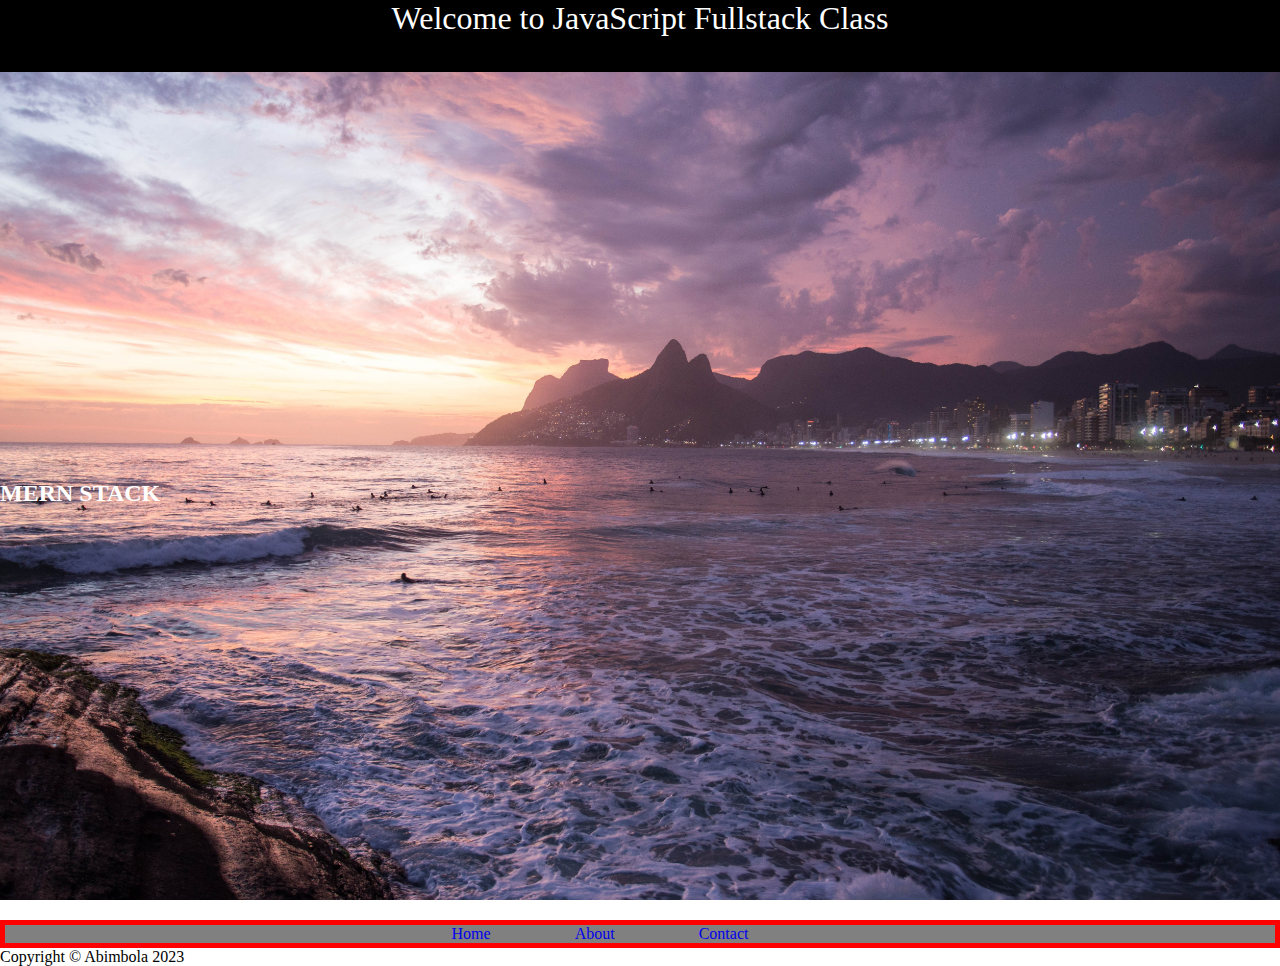
<file: pages/index.html>
<!DOCTYPE html>
<html lang="en">
  <head>
    <meta charset="UTF-8" />
    <meta http-equiv="X-UA-Compatible" content="IE=edge" />
    <meta name="viewport" content="width=device-width, initial-scale=1.0" />
    <link rel="stylesheet" href="/styles/styles.css" />
    <title>Html and Css</title>
  </head>
  <body>
    <header>Welcome to JavaScript Fullstack Class</header>
    <main>
      <!-- <img src="assets/ben-iwara-JpCPtdCPXLE-unsplash.jpg" alt="" /> -->
      <section class="main-hero">
        <div class="hero"></div>
        <h2 class="hero-text">MERN STACK</h2>
      </section>
      <nav>
        <ul>
          <li><a href="#">Home</a></li>
          <li><a href="#">About</a></li>
          <li><a href="#">Contact</a></li>
        </ul>
      </nav>
    </main>
    <!-- Relative and Absolute positions -->
    <!-- <div class="main">
      <div class="inner-main red">
        <h1>red box</h1>
      </div>
      <div class="inner-main blue">
        <h1>blue box</h1>
      </div>
      <div class="inner-main purple">
        <h1>purple box</h1>
      </div>
      <div class="inner-main black">
        <h1>black box</h1>
      </div>
    </div> -->
    <footer>
      <p>Copyright &copy; Abimbola 2023</p>
    </footer>
  </body>
</html>
</file>
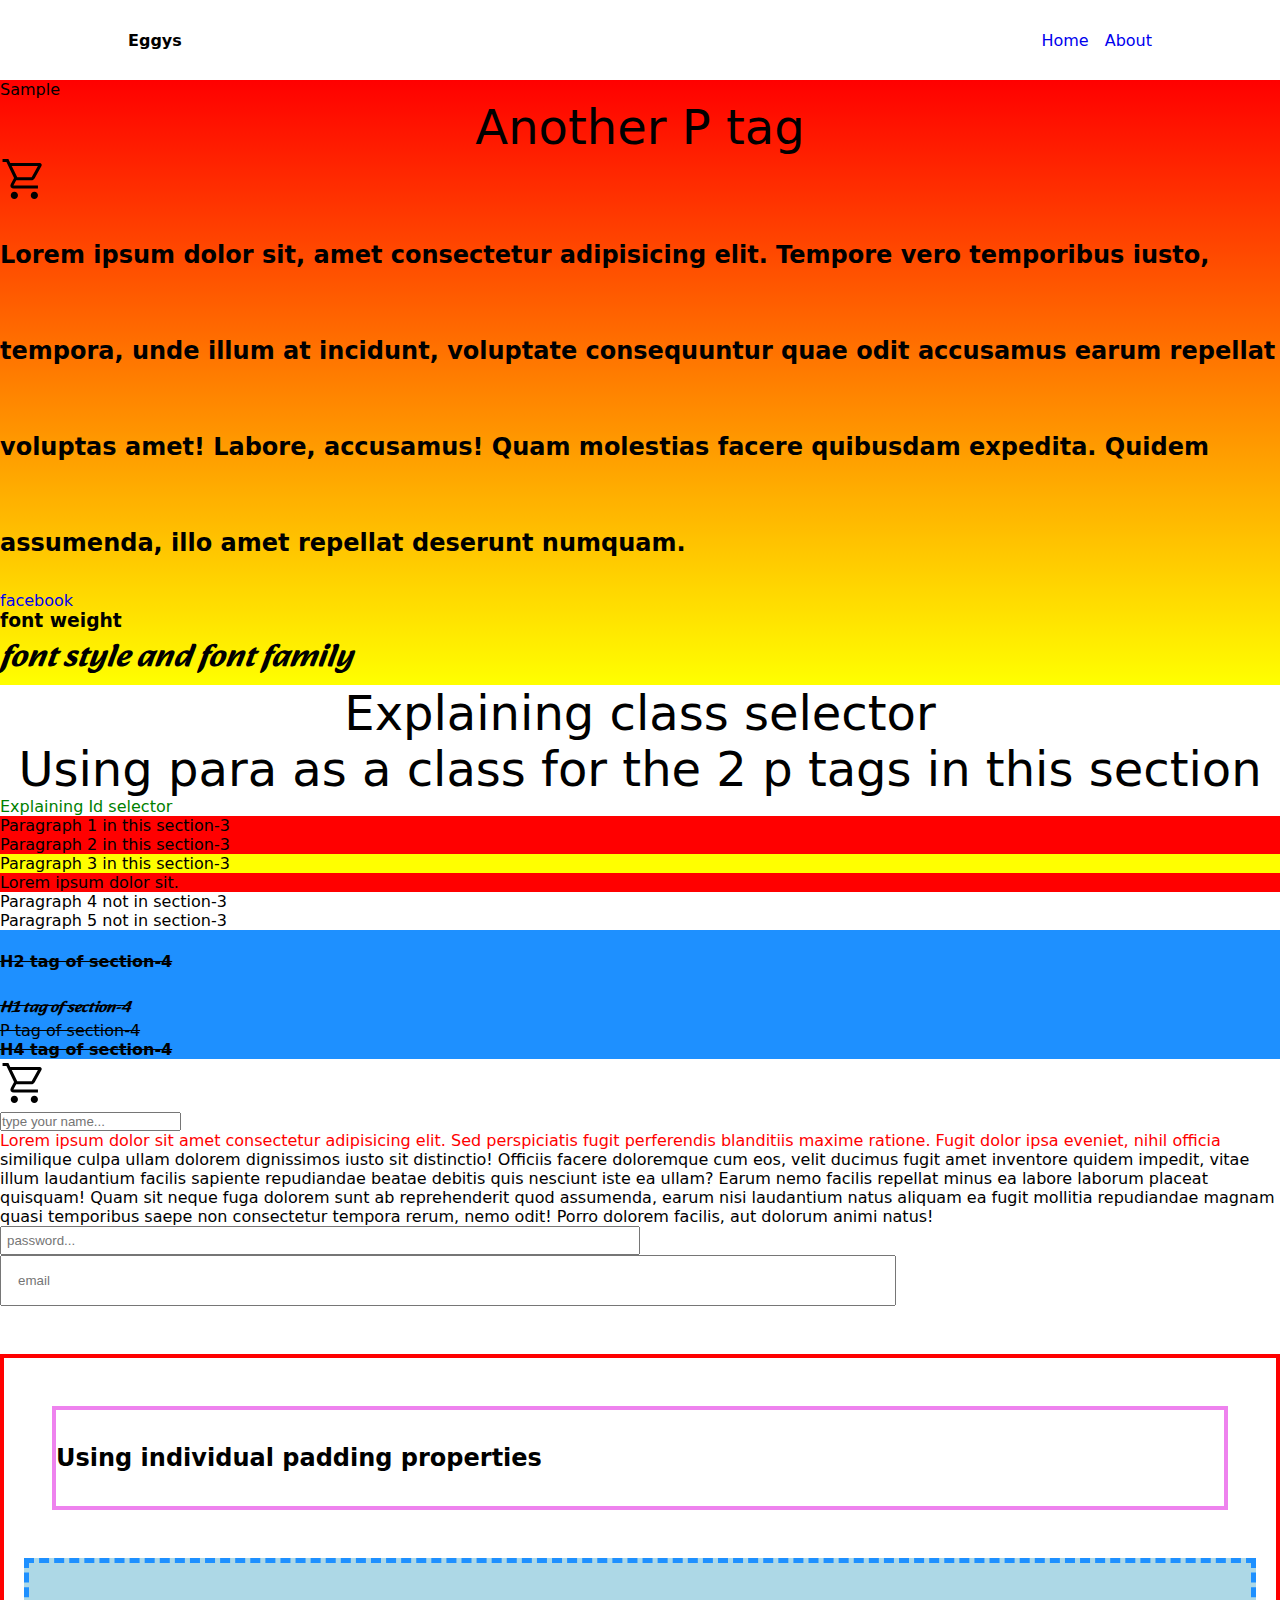
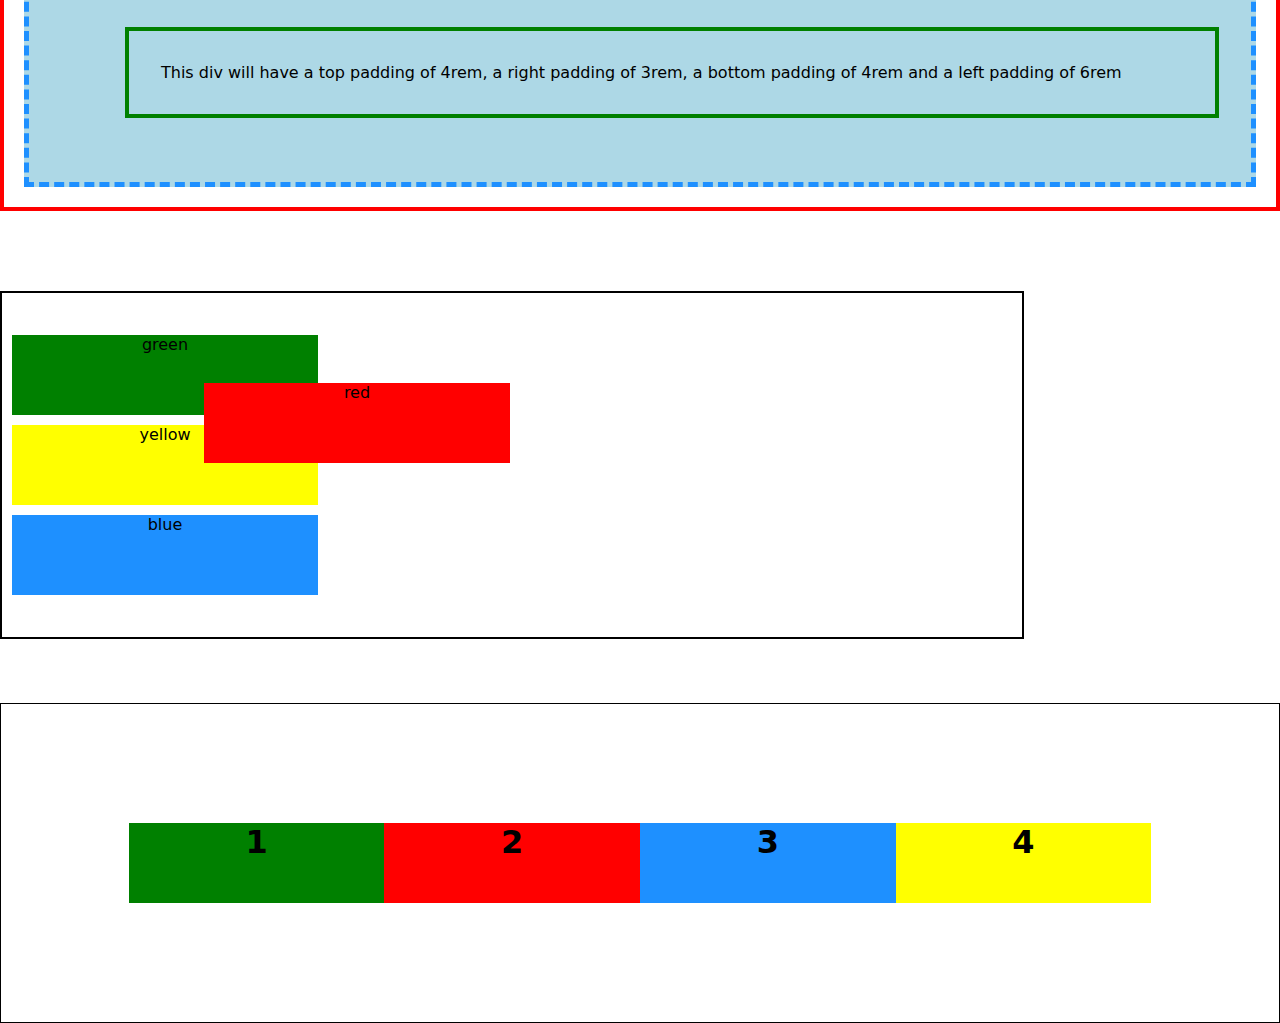
<file: pages/sample.html>
<!DOCTYPE html>
<html lang="en">
  <head>
    <meta charset="UTF-8" />
    <meta http-equiv="X-UA-Compatible" content="IE=edge" />
    <meta name="viewport" content="width=device-width, initial-scale=1.0" />
    <link rel="stylesheet" href="/styles/sample.css" />
    <link rel="preconnect" href="https://fonts.googleapis.com" />
    <link rel="preconnect" href="https://fonts.gstatic.com" crossorigin />
    <link
      href="https://fonts.googleapis.com/css2?family=Alkatra:wght@400;500&display=swap"
      rel="stylesheet"
    />
    <title>Sample Page</title>
  </head>
  <body>
    <nav>
      <h4>Eggys</h4>
      <ul>
        <li><a href="#">Home</a></li>
        <li><a href="#">About</a></li>
      </ul>
    </nav>

    <!-- =========================================================== -->
    <section class="section-1">
      <p>Sample</p>
      <p class="para">Another P tag</p>
      <img src="/assets/shopping_cart_FILL0_wght400_GRAD0_opsz48.svg" alt="" />
      <h2>
        Lorem ipsum dolor sit, amet consectetur adipisicing elit. Tempore vero
        temporibus iusto, tempora, unde illum at incidunt, voluptate
        consequuntur quae odit accusamus earum repellat voluptas amet! Labore,
        accusamus! Quam molestias facere quibusdam expedita. Quidem assumenda,
        illo amet repellat deserunt numquam.
      </h2>
      <a href="#">facebook</a>
      <h3>font weight</h3>
      <h1>font style and font family</h1>
    </section>

    <!-- ====================================================== -->
    <!-- Selectors -- simple selectors(id, class, element), universal,combinator(descendant, child) group, pseudo-classes and pseudo-elements, attribute selectors -->
    <!-- ====================================================== -->
    <section class="section-2">
      <p class="para">Explaining class selector</p>
      <p class="para">Using para as a class for the 2 p tags in this section</p>
      <p id="id-of-paragraph">Explaining Id selector</p>
    </section>

    <!-- ====================================================== -->
    <!--For combinator (descendant and child selectors) -->
    <!-- ====================================================== -->
    <section class="section-3">
      <p>Paragraph 1 in this section-3</p>
      <p>Paragraph 2 in this section-3</p>
      <div>
        <p>Paragraph 3 in this section-3</p>
      </div>
      <p>Lorem ipsum dolor sit.</p>
    </section>
    <p>Paragraph 4 not in section-3</p>
    <p>Paragraph 5 not in section-3</p>

    <!-- ====================================================== -->
    <!-- For group selector -->
    <!-- ====================================================== -->
    <section class="section-4">
      <h2>H2 tag of section-4</h2>
      <h1>H1 tag of section-4</h1>
      <p>P tag of section-4</p>
      <h4>H4 tag of section-4</h4>
    </section>

    <!-- ====================================================== -->
    <!-- Pseudo-classes(uses a single colon) -->
    <!-- ====================================================== -->
    <section class="section-5">
      <img
        src="/assets/shopping_cart_FILL0_wght400_GRAD0_opsz48.svg"
        alt="shopping cart icon"
      />
      <form>
        <input type="text" placeholder="type your name..." />
      </form>
    </section>

    <!-- ====================================================== -->
    <!-- Pseudo-elements(uses a double colon) -->
    <!-- ====================================================== -->
    <section class="section-6">
      <p>
        Lorem ipsum dolor sit amet consectetur adipisicing elit. Sed
        perspiciatis fugit perferendis blanditiis maxime ratione. Fugit dolor
        ipsa eveniet, nihil officia similique culpa ullam dolorem dignissimos
        iusto sit distinctio! Officiis facere doloremque cum eos, velit ducimus
        fugit amet inventore quidem impedit, vitae illum laudantium facilis
        sapiente repudiandae beatae debitis quis nesciunt iste ea ullam? Earum
        nemo facilis repellat minus ea labore laborum placeat quisquam! Quam sit
        neque fuga dolorem sunt ab reprehenderit quod assumenda, earum nisi
        laudantium natus aliquam ea fugit mollitia repudiandae magnam quasi
        temporibus saepe non consectetur tempora rerum, nemo odit! Porro dolorem
        facilis, aut dolorum animi natus!
      </p>
    </section>

    <!-- ====================================================== -->
    <!--attribute selectors (styling based on the elements attribute) -->
    <!-- ====================================================== -->
    <section class="section-7">
      <form action="">
        <input type="password" name="" id="" placeholder="password..." />
        <input type="email" name="" id="" placeholder="email" />
      </form>
    </section>

    <!-- ====================================================== -->
    <!-- Box Model -->
    <!-- Box model is a box that wraps around every html element. It consists of margins, borders, padding and the actual element.-->
    <!-- 1) Content- The content of the box. text, images, etc -->
    <!-- 2) Padding- Clears an area around the content, padding is transparent. -->
    <!-- 3) Border- The border goes around the padding and content -->
    <!-- 4) Margin- Clears an area outside the border. Margin is also transparent. -->
    <!-- ========================== -->
    <!-- Padding -->
    <!-- The css padding properties are use to generate space around an element's content, inside of any defined borders...see below for the padding properties which we can use to have full control of the element. -->
    <!-- Padding right -->
    <!-- Padding left -->
    <!-- Padding bottom -->
    <!-- Padding top -->
    <!-- =========================================================== -->
    <section class="section-8">
      <h2>Using individual padding properties</h2>
      <div>
        <p>
          This div will have a top padding of 4rem, a right padding of 3rem, a
          bottom padding of 4rem and a left padding of 6rem
        </p>
      </div>
    </section>

    <!-- ====================================================== -->
    <!-- The position properties -->
    <!-- <button>Submit</button> -->

    <!-- ====================================================== -->
    <!-- /* First-of-type, Fisrt-child, Last-child, Last-of-type, Nth child, Nth-of-type  */ -->
    <!-- ====================================================== -->
    <!-- <section class="section-9">
      <p>
        Lorem ipsum dolor sit amet consectetur adipisicing elit. Excepturi,
        voluptatem!
      </p>
      <p>
        Lorem ipsum dolor sit amet consectetur adipisicing elit. Excepturi,
        voluptatem!
      </p>
      <div>
        Lorem ipsum dolor sit amet consectetur, adipisicing elit. Voluptates
        inventore corporis ex sapiente possimus. Id impedit delectus labore enim
        deserunt?
      </div>
      <ul>
        <li>Item 1</li>
        <li>Item 2</li>
        <li>Item 3</li>
        <li>Item 4</li>
        <li>Item 5</li>
      </ul>
      <div class="box">
        <p>
          Lorem, ipsum dolor sit amet consectetur adipisicing elit. Voluptatibus
          eveniet expedita minus. Aspernatur atque praesentium repellat suscipit
          incidunt ea quibusdam?
        </p>
      </div>
      <div class="box-2">
        <p>
          Lorem, ipsum dolor sit amet consectetur adipisicing elit. Voluptatibus
          eveniet expedita minus. Aspernatur atque praesentium repellat suscipit
          incidunt ea quibusdam?
        </p>
      </div>
    </section> -->

    <section class="section-9">
      <div class="box red">red</div>
      <div class="box green">green</div>
      <div class="box yellow">yellow</div>
      <div class="box blue">blue</div>
    </section>

    <!-- ============================================================ -->
    <!-- CSS Flexbox -->
    <!-- To use flexbox we need a parent container (a div or a semantic tag) with a declaration of position: flex. Flexbox has other properties like justify-content, align-items, align-content, gap, etc See below for examples. -->
    <!-- ============================================================ -->
    <section class="section-10">
      <div class="box Green">1</div>
      <div class="box Red">2</div>
      <div class="box Blue">3</div>
      <div class="box Yellow">4</div>
    </section>









    <section>
      <div class="container">
        <div class="testimonial">
          <div class="div1">
            <div class="joseph"></div>
            <div class="peter"></div>
          </div>
          <div class="div2">
            <div class="rilwan"></div>
          </div>
        </div>
      </div>
    </section>

















  </body>
</html>
</file>
<file: styles/styles.css>
* {
  margin: 0;
  padding: 0;
}

header {
  background-color: #000;
  color: #fff;
  font-size: 2em;
  height: 8%;
  left: 0;
  position: fixed;
  text-align: center;
  top: 0;
  width: 100%;
  z-index: 1;
}

/*Positions */
/* Static, Relative, Absolute, Fixed, Sticky */

.main {
  width: 100%;
  border: 4px solid black;
  position: relative;
}

img {
  width: 100%;
  object-fit: cover;
}

.main-hero {
  position: relative;
}

.hero {
  background-image: url("../assets/jason-ortego-TznjqhCHR9g-unsplash\ \(1\).jpg");
  background-size: cover;
  background-repeat: no-repeat;
  background-position: center;
  height: 100vh;
  position: relative;
}

.hero-text {
  color: white;
  font-weight: bold;
  position: absolute;
  top: 30rem;
}

a {
  text-decoration: none;
}

a:hover {
  text-decoration: underline;
  color: yellow;
}

nav {
  background-color: #808080;
  text-align: center;
  border: 5px solid red;
  margin-top: 20px;
}

li {
  display: inline;
  margin-right: 80px;
}

.inner-main {
  width: 40%;
  color: white;
  height: 5rem;
  text-align: center;
}

.red {
  background-color: red;
  position: absolute;
  left: 5rem;
  z-index: -1;
}

.blue {
  background-color: blue;
}

.purple {
  background-color: purple;
}

.black {
  background-color: black;
}
</file>
<file: styles/sample.css>
/* @import url("https://fonts.googleapis.com/css2?family=Alkatra:wght@400;500&display=swap"); */

* {
  margin: 0;
  padding: 0;
  box-sizing: border-box;
}

body {
  font-family: system-ui, -apple-system, BlinkMacSystemFont, "Segoe UI", Roboto,
    Oxygen, Ubuntu, Cantarell, "Open Sans", "Helvetica Neue", sans-serif;
}

h2 {
  line-height: 4em;
}

a {
  text-decoration: none;
}

h3 {
  font-weight: 900;
}

h1 {
  font-style: italic;
  font-family: "Alkatra";
}

#id-of-paragraph {
  color: green;
}

/* nav */
nav {
  display: flex;
  justify-content: space-between;
  align-items: center;
  width: 80%;
  margin: auto;
  height: 5rem;
}

ul {
  display: flex;
  gap: 1rem;
}

li {
  list-style: none;
}


/* linear Gradient */
.section-1 {
  background-image: linear-gradient(red, yellow);
}
/*  */

.para {
  font-size: 3em;
  text-align: center;
}

/* Descendant -- this selector matches all elements that are of a specified element. */

.section-3 p {
  background-color: yellow;
}

/* Child --- this selector selects all elements that are direct children of a specified element by adding a greater than symbol */

.section-3 > p {
  background-color: red;
}

/* Group selector ---  */
.section-4 h2,
.section-4 h1,
.section-4 p,
.section-4 h4 {
  font-size: 1em;
  background-color: dodgerblue;
  text-decoration: line-through;
}

/* Pseudo classes (uses a single colon) */
.section-5 img:hover {
  position: relative;
  left: 1em;
}

/* .section-5 form input:focus {
    border: 2px solid red;
    outline: none;
} */

/* Pseudo elements (uses double colon) */
.section-6 p::selection {
  background-color: red;
}

.section-6 p::first-letter {
  color: red;
}

.section-6 p::first-line {
  color: red;
}

/* Attribute selectors */
.section-7 form input[type="password"] {
  width: 50%;
  padding: 5px;
}

.section-7 form input[type="email"] {
  width: 70%;
  padding: 1rem;
}

/* Box Model */
.section-8 {
  border: 4px solid red;
  margin-top: 3rem;
}

.section-8 div {
  background-color: lightblue;
  padding: 4rem 2rem 4rem 6rem;
  border: 5px dashed dodgerblue;
  margin: 20px;
}

.section-8 div p {
  background-color: lightblue;
  border: 4px solid green;
  padding: 2rem;
}

.section-8 h2 {
  margin: 3rem;
  border: 4px solid violet;
}

/* Positioning */

button {
  background-color: crimson;
  width: 30%;
  height: 2rem;
  color: white;
  border: none;
  margin: 3rem;
  border-radius: 8px;
}

/* My section 9 */
/* ==================================================================== */
/* First-of-type, Fisrt-child, Last-child, Last-of-type, Nth child, Nth-of-type  */
/* .section-9 :first-of-type {
  background-color: dodgerblue;
  color: white;
  font-size: 30px;
  font-style: italic;
} */

/* .section-9 :last-child {
   background-color: crimson;
  color: white;
  font-size: 30px;
  font-style: italic;
} */

/* .section-9 ul li:nth-child(odd) {
  color: deeppink;
  font-weight: bold;
}

.section-9 ul li:nth-of-type(even) {
  color: green;
} */

/* .section-9 .box {
  width: 300px;
  height: auto;
  margin: 40px;
  padding: 20px;
  box-shadow: 0 1px 2px 0 rgba(60,64,67,.3);
}

.box-2 {
   width: 300px;
  height: auto;
  margin: 40px;
  padding: 20px;
  box-shadow: 0 1px 2px 0 rgba(60,64,67,.3);
}

, 0 2px 6px 2px rgba(60,64,67,.15) */
/* =========================================================== */
/* My section 9 end */

/* Section 9 for css Properties */
.section-9 {
  border: 2px solid black;
  margin-top: 5rem;
  padding: 2rem 0;
  width: 80%;
  position: relative;
}

.section-9 .box {
  width: 30%;
  height: 5rem;
  text-align: center;
  margin: 10px;
}

.red {
  background-color: red;
  position: absolute;
  top: 5rem;
  left: 12rem;
}

.green {
  background-color: green;
}

.yellow {
  background-color: yellow;
}

.blue {
  background-color: dodgerblue;
  /* position: fixed;
  bottom: 40px;
  right: 20px;
  border-radius: 100%; */
}

/* CSS Flexbox */
.section-10 {
  border: 1px solid black;
  display: flex;
  margin-top: 4rem;
  /* gap: 3rem; */
  justify-content: center;
  height: 20rem;
  align-items: center;
}

.section-10 .box {
  width: 20%;
  height: 5rem;
  color: black;
  font-size: 2rem;
  font-weight: bolder;
  text-align: center;
}

.Green {
  background-color: green
}

.Red {
  background-color: red;
}

.Blue {
  background-color: dodgerblue;
}

.Yellow {
  background-color: yellow;
}
</file>
